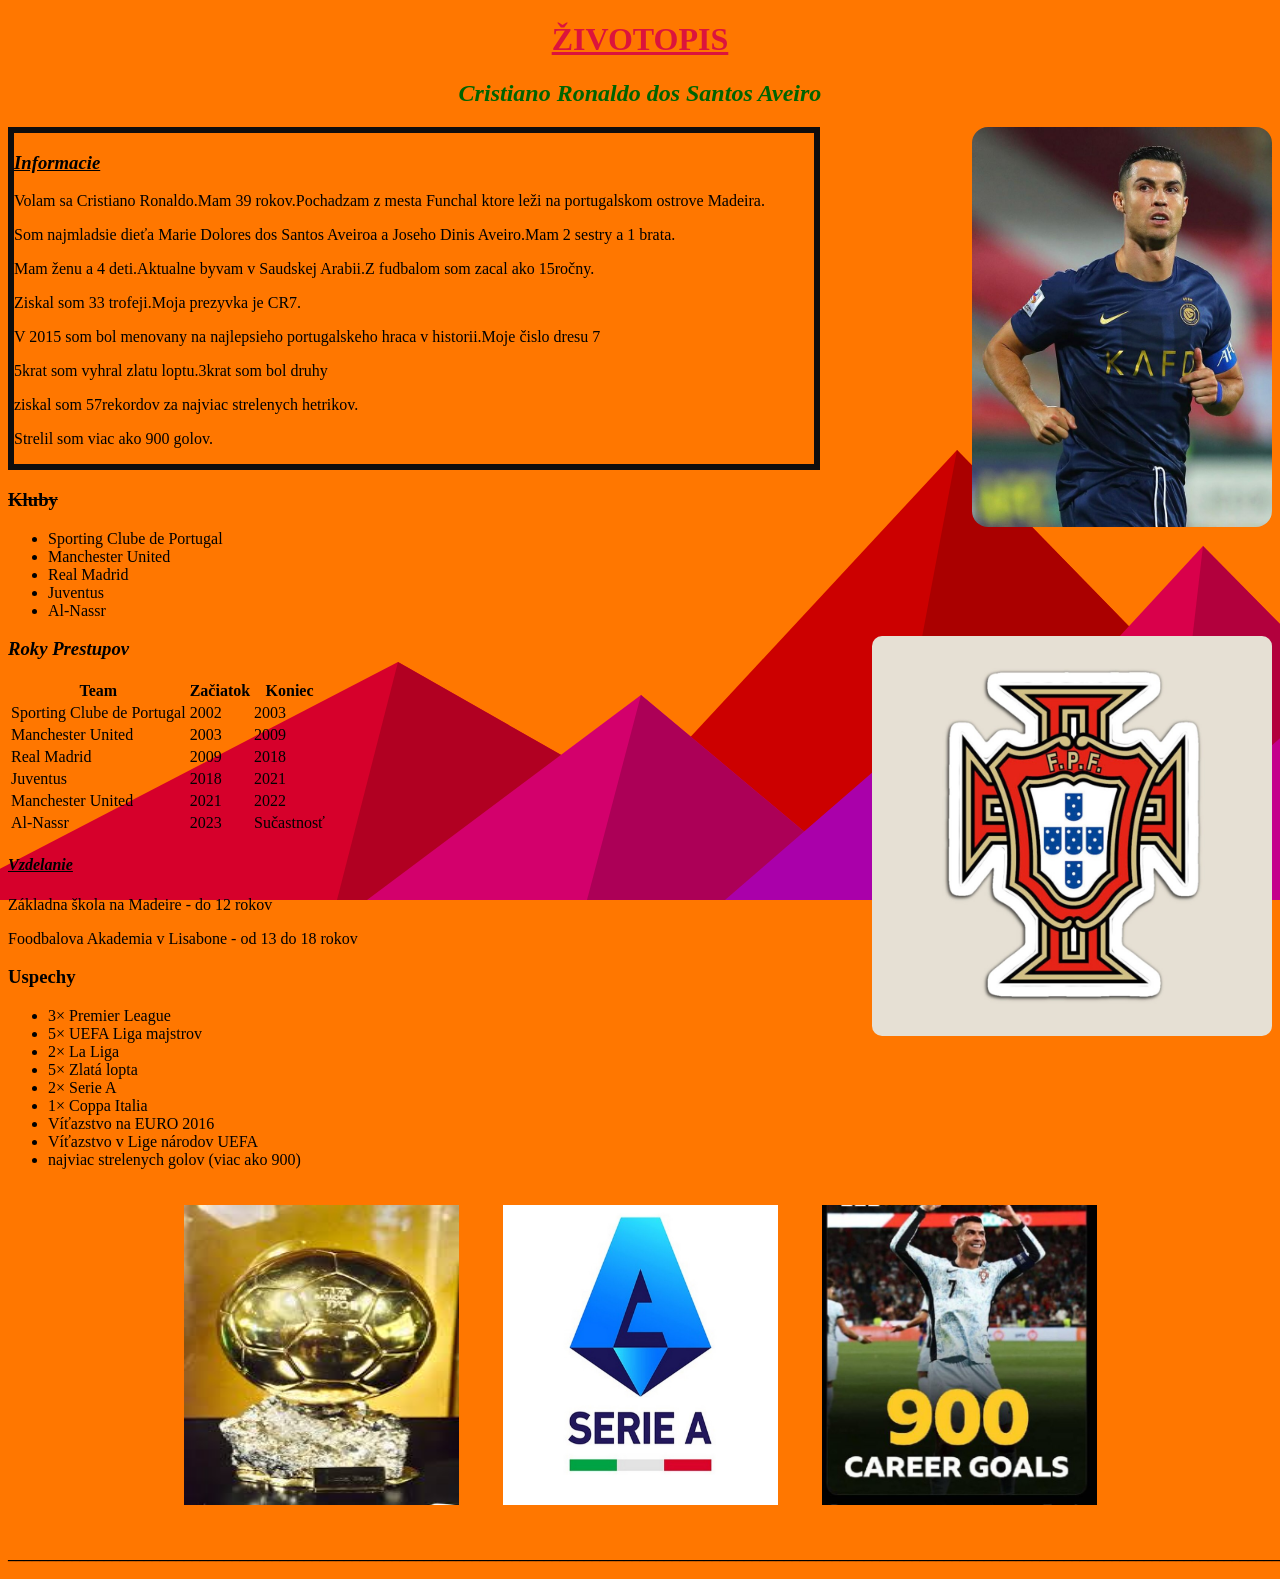
<file: docs/index.html>
<!DOCTYPE html>
<html lang="en">
<head>
    <link rel="stylesheet" href="style.css">
    <meta charset="UTF-8">
    <meta name="viewport" content="width=device-width, initial-scale=1.0">
    <title>Document</title>
</head>
<style>
    .image-container {
        text-align: center; 
    }
    .image-container img {
        display: inline-block;
        max-width: 30%; 
        margin: 20px; 
    }
</style>

<body >
<div align="center"><h1><u>ŽIVOTOPIS</u></h1></div> <!-- Nadpis zarovnany do stredu tagom <div align="center"> a tag <u> znamena podčiarknutie -->
<div align="center"><h2><i>Cristiano Ronaldo dos Santos Aveiro</i></h2></div>
<div class="obr">
    <img src="ronaldo.jpg" alt="" height="400" width="300">
</div>
<div class="oramovanie">
<div align="left"><h3><u><i>Informacie</i></u></h3></div> <!-- tag <i> znamena šikme pismo--> 
<p>Volam sa Cristiano Ronaldo.Mam 39 rokov.Pochadzam z mesta Funchal ktore leži na portugalskom ostrove Madeira.</p> 
<p>Som najmladsie dieťa Marie Dolores dos Santos Aveiroa a Joseho Dinis Aveiro.Mam 2 sestry a 1 brata.</p>
<p>Mam ženu a 4 deti.Aktualne byvam v Saudskej Arabii.Z fudbalom som zacal ako 15ročny.</p>
<p>Ziskal som 33 trofeji.Moja prezyvka je CR7.</p>
<p>V 2015 som bol menovany na najlepsieho portugalskeho hraca v historii.Moje čislo dresu 7 </p>
<p>5krat som vyhral zlatu loptu.3krat som bol druhy</p>
<p>ziskal som 57rekordov za najviac strelenych hetrikov.</p> 
<p>Strelil som viac ako 900 golov.</p>
</div>
<div align="left"><h3><strike>Kluby</strike></h3></div> <!-- tag <strike> znamena prečiarknut slovo-->
<div align="left"> <! – Lists – > <!-- tu su v odražkach napisane Ronaldove kluby-->

<ul>

 <li>Sporting Clube de Portugal</li>

 <li>Manchester United</li>

 <li>Real Madrid</li>

 <li>Juventus</li>

  <li>Al-Nassr</li>

</ul></div>
<div class="znak">
<img src="portugalsky znak.jpg" alt="" height="400" width="400">
</div>
<div align="left"><h3><i>Roky Prestupov</i></h3></div>  <!-- vytvorena tabulka v ktorej su zaznačene Ronaldove roky prestupov-->
<table>
    <tr>
    <th>Team</th> <!-- Pomocou tagu <th> definujeme hlavny obsah tabuľky-->
    <th>Začiatok</th>
    <th>Koniec</th>
    </tr>
    <tr> <!-- Pomocou tagu <tr> definujeme začiatok a koniec riadka-->
    <td>Sporting Clube de Portugal</td> <!-- Pomocou tagu <td> definujeme začiatok a koniec bunky-->
    <td>2002</td>
    <td>2003</td>
    </tr>
    <tr>
    <td>Manchester United</td>
    <td>2003</td>
    <td>2009</td>
    </tr>
    <tr>
     <td>Real Madrid</td>
     <td>2009</td>
     <td>2018</td>
    </tr>
    <tr>
     <td>Juventus</td>
     <td>2018</td>
     <td>2021</td>
    </tr>
     <tr>   
      <td>Manchester United</td> 
      <td>2021</td>
      <td>2022</td> 
      <tr>
       <td>Al-Nassr</td>
        <td>2023</td>
        <td>Sučastnosť</td>
      </tr>
    </tr>
    </table>
    <div class="off">
    <div align="left"><h4><u><b><i>Vzdelanie</i></b></u></h4></div>
    <p>Základna škola na Madeire - do 12 rokov</p>
    <p>Foodbalova Akademia v Lisabone - od 13 do 18 rokov</p>
    </div>
    <div align="left"><h3><b>Uspechy</b></h3></div>
    <div align="left"> <! – Lists – >  <!-- tu su v odražkach napisane Ronaldove uspechy-->
    <ul>

        <li>3× Premier League</li>

        <li>5× UEFA Liga majstrov</li>

        <li>2× La Liga</li>

        <li>5× Zlatá lopta</li>

        <li>2× Serie A</li>

        <li>1× Coppa Italia </li>

        <li>Víťazstvo na EURO 2016</li>

        <li>Víťazstvo v Lige národov UEFA</li>

        <li>najviac strelenych golov (viac ako 900)</li>
        
    </ul>
        
        <div class="image-container">
         <img src="LOPTA.jpg" height="300" width="275" alt="Zlata lopta"> 
         <img src="seria a.jpg" height="300" width="275" alt="logo Serie A">
         <img src="900.jpg" height="300" width="275" alt="900 golov">
        </div>
    
        <p><b>_______________________________________________________________________________________________________________________________________________________________________________________</b></p>
 </body>
</html>
</file>
<file: docs/style.css>
body {
background-color: #ff7700;
background-image: url("data:image/svg+xml,%3Csvg xmlns='http://www.w3.org/2000/svg' viewBox='0 0 1600 900'%3E%3Cpolygon fill='%23cc0000' points='957 450 539 900 1396 900'/%3E%3Cpolygon fill='%23aa0000' points='957 450 872.9 900 1396 900'/%3E%3Cpolygon fill='%23d6002b' points='-60 900 398 662 816 900'/%3E%3Cpolygon fill='%23b10022' points='337 900 398 662 816 900'/%3E%3Cpolygon fill='%23d9004b' points='1203 546 1552 900 876 900'/%3E%3Cpolygon fill='%23b2003d' points='1203 546 1552 900 1162 900'/%3E%3Cpolygon fill='%23d3006c' points='641 695 886 900 367 900'/%3E%3Cpolygon fill='%23ac0057' points='587 900 641 695 886 900'/%3E%3Cpolygon fill='%23c4008c' points='1710 900 1401 632 1096 900'/%3E%3Cpolygon fill='%239e0071' points='1710 900 1401 632 1365 900'/%3E%3Cpolygon fill='%23aa00aa' points='1210 900 971 687 725 900'/%3E%3Cpolygon fill='%23880088' points='943 900 1210 900 971 687'/%3E%3C/svg%3E");
background-attachment: fixed;
background-size: cover;
}
.obr img{
float: right;
border-radius: 16px;


}
.znak img{
    float: right;
    border-radius: 10px;

}
h1{
color: crimson;
}
.off{
text-align: left;
}
h2{
color: darkgreen;
}
.oramovanie{

    border: 6px solid #0e0d0d;
    max-width: 800px;

}
</file>
